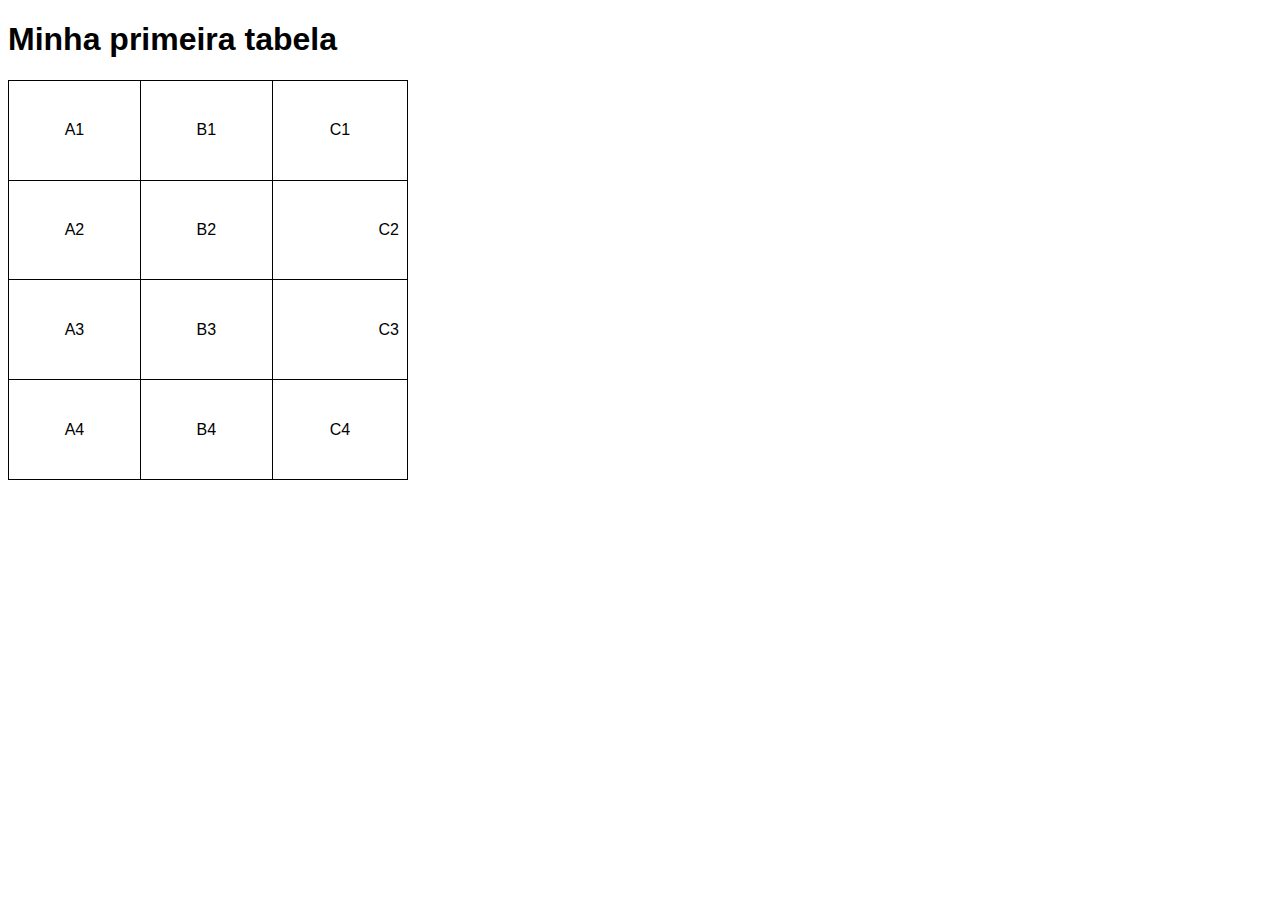
<file: index.html>
<!DOCTYPE html>
<html lang="pt-br">
<head>
    <meta charset="UTF-8">
    <meta name="viewport" content="width=device-width, initial-scale=1.0">
    <title>Tabelas</title>
    <style>
        body {
            font-family: Arial, Helvetica, sans-serif;
        }

        table {
            width: 400px;
            height: 400px;
            border-collapse: collapse;
            
        }

        td {
            border: 1px solid black;
            padding: 8px;
            text-align: center; /* Alinhamento horizontal */
            vertical-align: middle; /* Alinhamento vertical */
        }

        .numero {
            text-align: right;
        }
        
    </style>
</head>
<body>
    <h1>Minha primeira tabela</h1>
    <!--
        HIERARQUIA DE TABELAS (simples)
        TABLE = tabela
            TABLE ROW = linha de tabela
                TABLE HEADER = cabeçalho de tabela
                TABLE DATA = dado de tabela
    -->
    <table>
        <tr> <!-- Primeira linha -->
            <td>A1</td>
            <td>B1</td>
            <td>C1</td>
        </tr>
        <tr> <!-- Segunda linha -->
            <td>A2</td>
            <td>B2</td>
            <td class="numero">C2</td>
        </tr>
        <tr> <!-- Terceira linha -->
            <td>A3</td>
            <td>B3</td>
            <td class="numero">C3</td>
        </tr>
        <tr> <!-- Quarta linha -->
            <td>A4</td>
            <td>B4</td>
            <td>C4</td>
        </tr>
        
    </table>
</body>
</html>
</file>
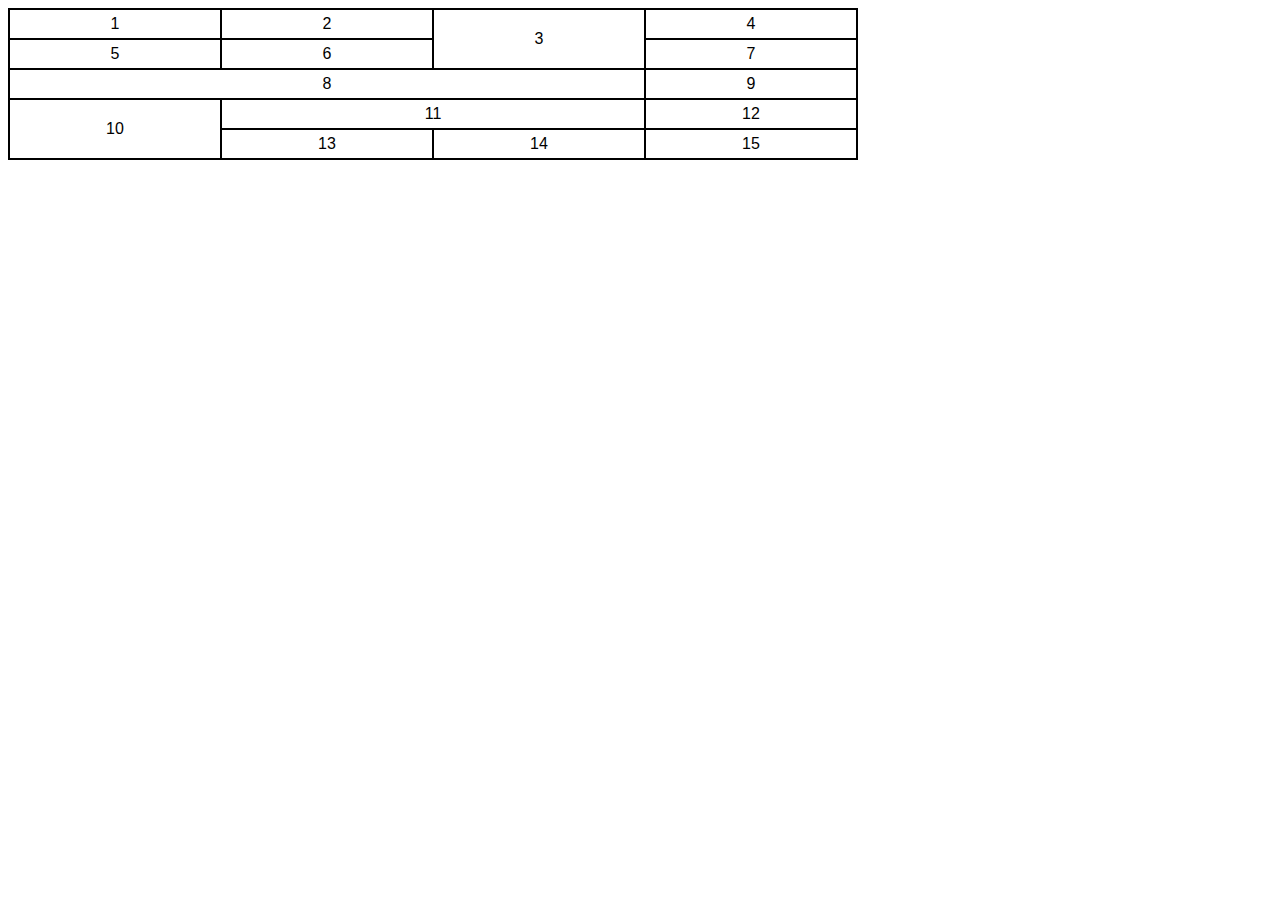
<file: desafio03tabela.html>
<!DOCTYPE html>
<html lang="en">
<head>
    <meta charset="UTF-8">
    <meta http-equiv="X-UA-Compatible" content="IE=edge">
    <meta name="viewport" content="width=device-width, initial-scale=1.0">
    <title>Desafio 13 tabela </title>

    <style>
        body{
            font-family: Arial, Helvetica, sans-serif;
        }

        table{
            border-collapse: collapse;
        }

        td {
            width: 200px;
            text-align: center;
            padding: 5px;
            border: 2px solid black;
        }
    </style>

</head>
<body>
    <table>
        <tr>
            <td>1</td>
            <td>2</td>
            <td rowspan="2">3</td>
            <td>4</td>
        </tr>
        <tr>
            <td>5</td>
            <td>6</td>
            <td>7</td>
        </tr>
        <tr>
            <td colspan="3">8</td>
            <td>9</td>
        </tr>
        <tr>
            <td rowspan="2">10</td>
            <td colspan=2>11</td>
            <td>12</td>
        </tr>
        <tr>
            <td>13</td>
            <td>14</td>
            <td>15</td>
        </tr>
    </table>
</body>
</html>
</file>
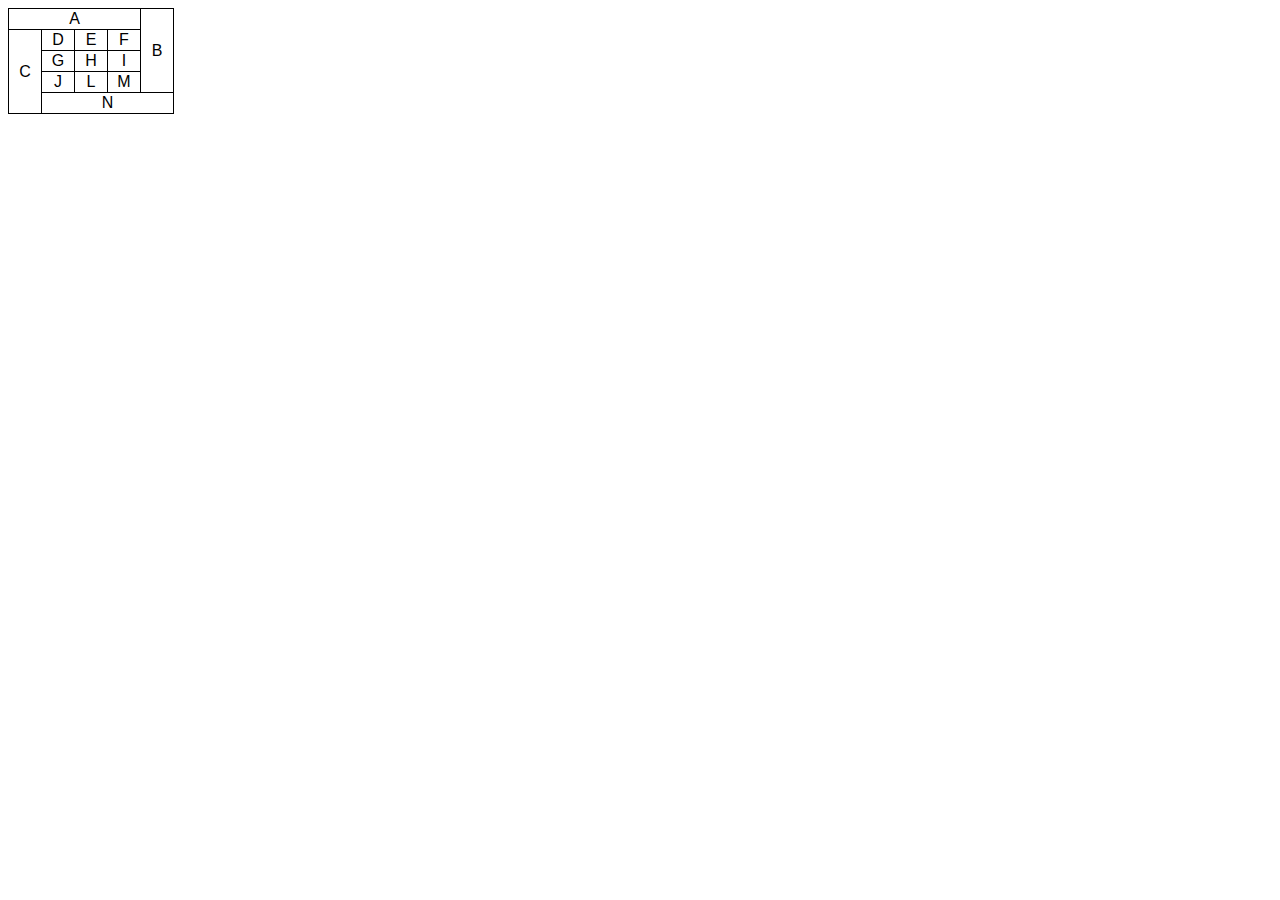
<file: desafio04-tabela.html>
<!DOCTYPE html>
<html lang="en">
<head>
    <meta charset="UTF-8">
    <meta http-equiv="X-UA-Compatible" content="IE=edge">
    <meta name="viewport" content="width=device-width, initial-scale=1.0">
    <title>Desafio 04 tabela mesclavel</title>
    <style>
        body{
            font-family: Arial, Helvetica, sans-serif;
        }

        table{
            border-collapse: collapse;
        }

        td {
            width: 30px;
            text-align: center;
            border: 1px solid black;
        }
    </style>

</head>
<body>
    <table>
        <tr>
            <td colspan="5">A</td>
            <td rowspan="4">B</td>
        </tr>
        <tr>
            <td rowspan="4">C</td>
            <td>D</td>
            <td>E</td>
            <td>F</td>
            
        </tr>
        <tr>
            <td>G</td>
            <td>H</td>
            <td>I</td>
        </tr>
        <tr>
            <td>J</td>
            <td>L</td>
            <td>M</td>
        </tr>
        <tr>
            <td colspan="5">N</td>
        </tr>
        
    </table>
</body>
</html>
</file>
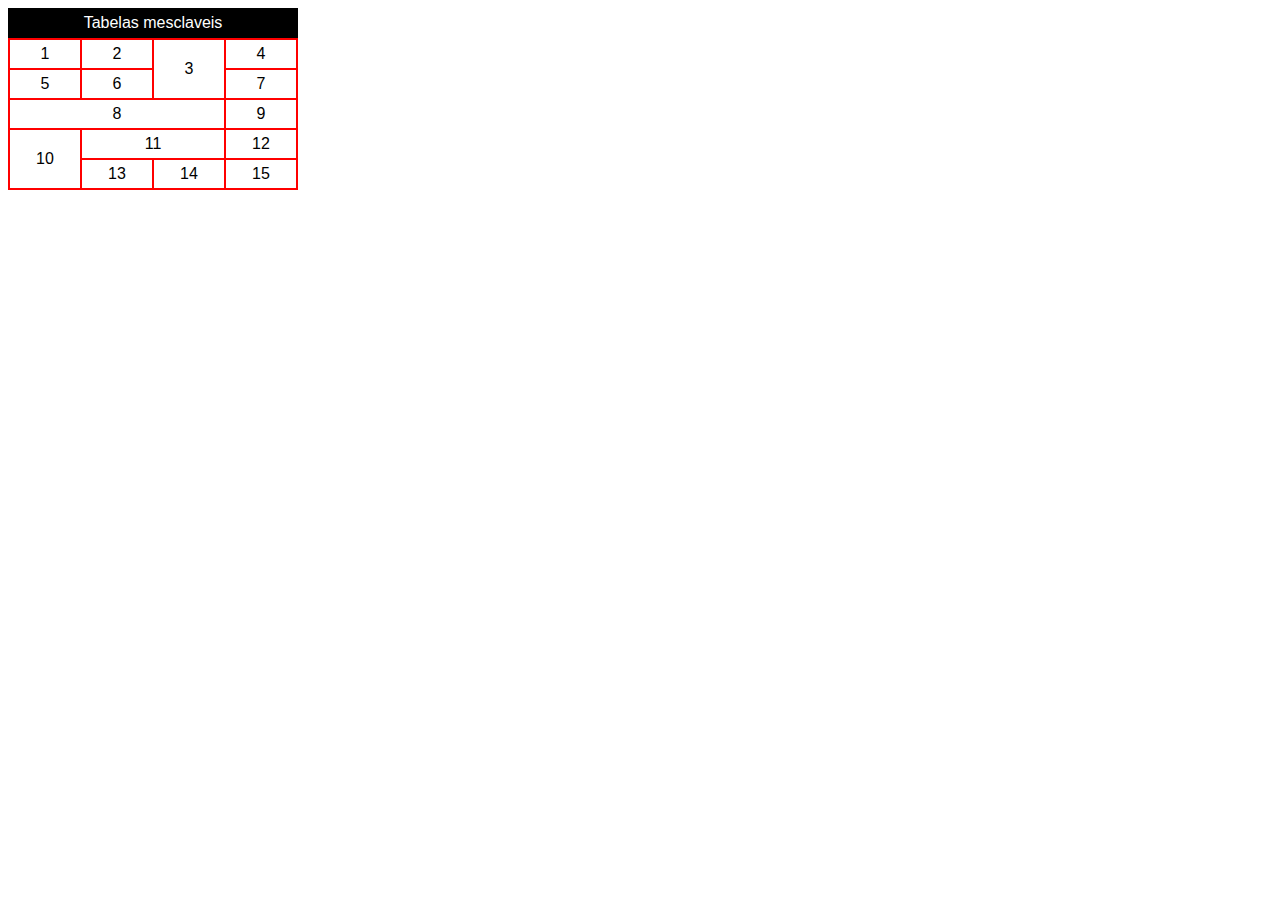
<file: desafio05-tabela.html>
<!DOCTYPE html>
<html lang="en">
<head>
    <meta charset="UTF-8">
    <meta http-equiv="X-UA-Compatible" content="IE=edge">
    <meta name="viewport" content="width=device-width, initial-scale=1.0">
    <title>Desafio 04 tabela</title>
    <style>
        body{
            font-family: Arial, Helvetica, sans-serif;
        }

        .title{
            background-color: black;
            color: white;
            padding: 6px;
        }
        table{
            border-collapse: collapse;
        }

        td {
            width: 60px;
            text-align: center;
            border: 2px solid red;
            padding: 5px;
        }
    </style>
</head>
<body>
    <table>
        <caption class="title">Tabelas mesclaveis</caption>
        <tr>
            <td>1</td>
            <td>2</td>
            <td rowspan="2">3</td> <!--Na linha-->
            <td>4</td>
        </tr>
        <tr>
            <td>5</td>
            <td>6</td>
            <td>7</td>
        </tr>
        <tr>
            <td colspan="3">8</td> <!--na coluna-->
            <td>9</td>
        </tr>
        <tr>
            <td rowspan="2">10</td>
            <td colspan="2">11</td>
            <td>12</td>
        </tr>
        <tr>
            <td>13</td>
            <td>14</td>
            <td>15</td>
        </tr>
    </table>
</body>
</html>
</file>
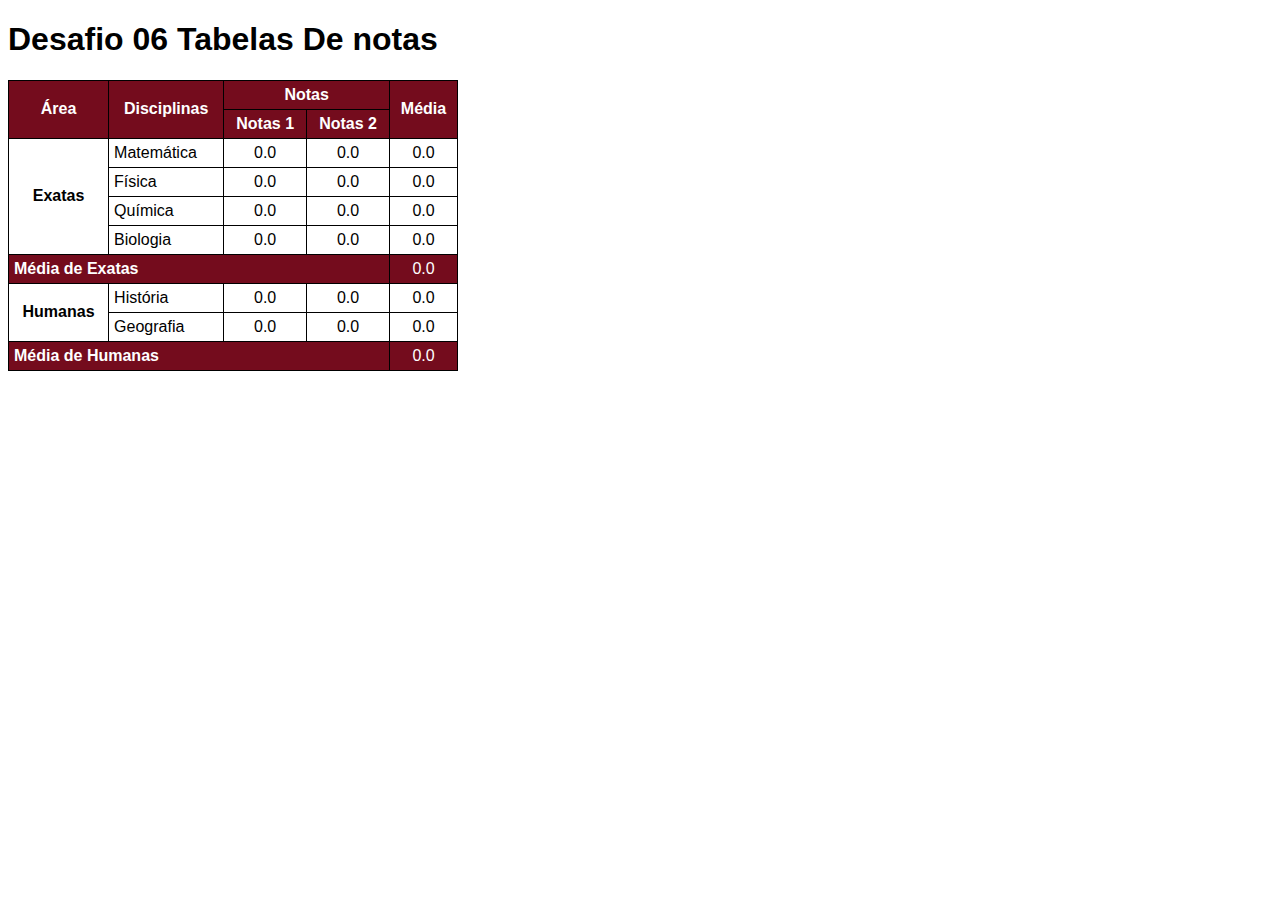
<file: desafio06.html>
<!DOCTYPE html>
<html lang="pt-br">
<head>
    <meta charset="UTF-8">
    <meta http-equiv="X-UA-Compatible" content="IE=edge">
    <meta name="viewport" content="width=device-width, initial-scale=1.0">
    <title>Desafio</title>

    <style>
        body{
            font-family: Arial, Helvetica, sans-serif;
        }

        table{
            border-collapse: collapse;
            width: 450px;
        }

        thead th, .linha {
            background-color: rgb(116, 12, 29);
            color: white;
        }

        td, th{
            border: 1px solid black;
            padding: 5px;
        }

        .num{
            text-align: center;
        }

        .linha {
            text-align: left;
        }
    </style>
</head>
<body>
    <h1>Desafio 06 Tabelas De notas</h1>
    <table>
        <thead>
            <tr>
                <th rowspan="2" scope="col">Área</th>
                <th rowspan="2" scope="col">Disciplinas</th>
                <th colspan="2" scope="colgroup">Notas</th>
                <th rowspan="2" scope="col">Média</th>
            </tr>
            <tr>
                <th scope="col">Notas 1</th>
                <th scope="col">Notas 2</th>
            </tr>
        </thead>
        <tbody>
            <tr>
                <th rowspan="4" scope="rowgroup">Exatas</th>
                <td>Matemática</td>
                <td class="num">0.0</td>
                <td class="num">0.0</td>
                <td class="num">0.0</td>
            </tr>
            <tr>
                <td>Física</td>
                <td class="num">0.0</td>
                <td class="num">0.0</td>
                <td class="num">0.0</td>
            </tr>
            <tr>
                <td>Química</td>
                <td class="num">0.0</td>
                <td class="num">0.0</td>
                <td class="num">0.0</td>
            </tr>
            <tr>
                <td>Biologia</td>
                <td class="num">0.0</td>
                <td class="num">0.0</td>
                <td class="num">0.0</td>
            </tr>
            <tr class="linha">
                <th colspan="4" scope="row">Média de Exatas</th>
                <td class="num">0.0</td>
            </tr>
            <tr>
                <th rowspan="2" scope="rowgroup">Humanas</th>
                <td>História</td>
                <td class="num">0.0</td>
                <td class="num">0.0</td>
                <td class="num">0.0</td>
            </tr>
            <tr>
                <td>Geografia</td>
                <td class="num">0.0</td>
                <td class="num">0.0</td>
                <td class="num">0.0</td>
            </tr>
            <tr class="linha">
                <th colspan="4" scope="row">Média de Humanas</th>
                <td class="num">0.0</td>
            </tr>
        </tbody>

        
    </table>
</body>
</html>
</file>
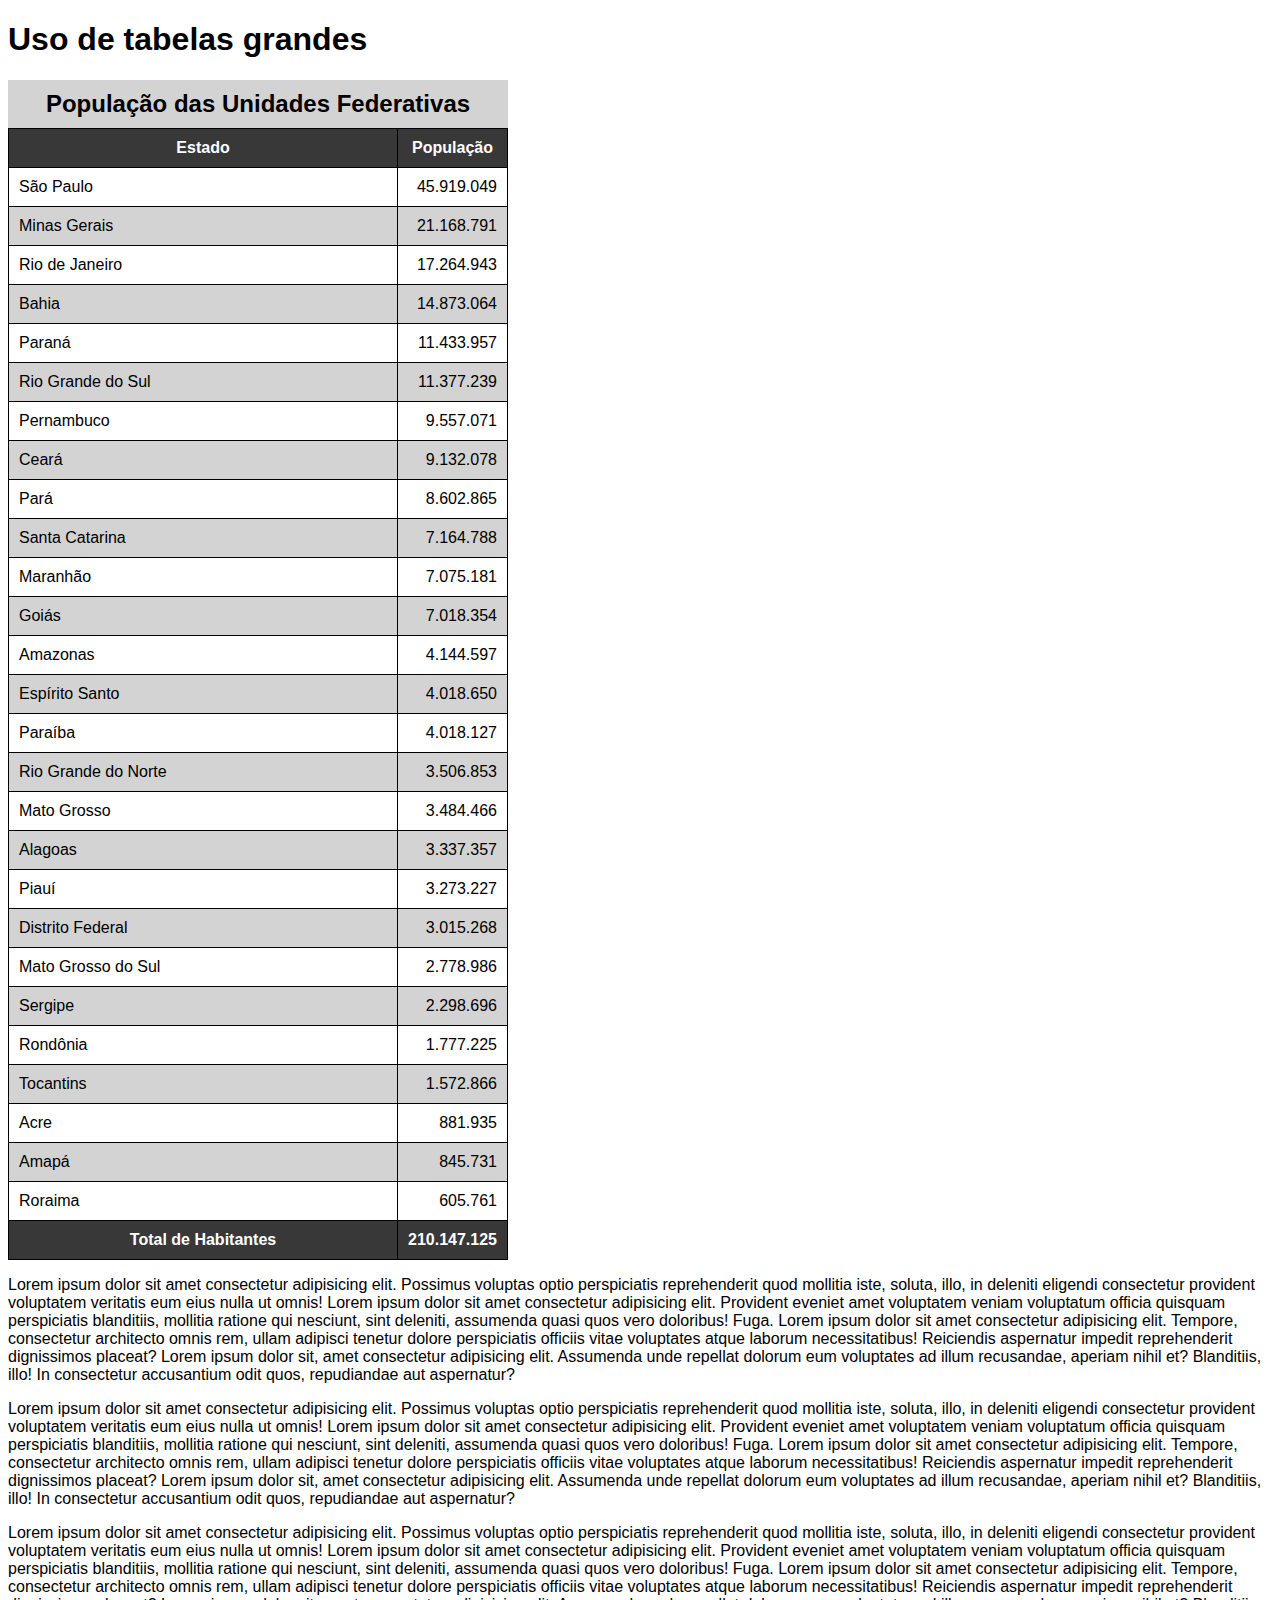
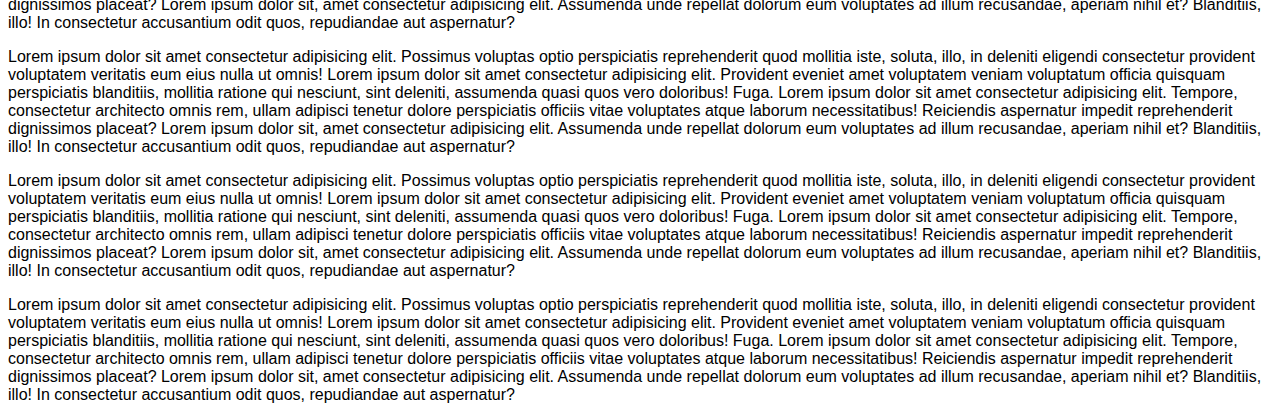
<file: tabela2.html>
<!DOCTYPE html>
<html lang="pt-br">
<head>
    <meta charset="UTF-8">
    <meta name="viewport" content="width=device-width, initial-scale=1.0">
    <title>Tabelas</title>
    <style>
        body {
            font-family: Arial, Helvetica, sans-serif;

        }

        table {
            width: 500px;
            border-collapse: collapse;
            position: relative;
        }

        td, th {
            border: 1px solid black;
            padding: 10px;
        }

        caption {
            font-size: 1.5em;
            font-weight: bold;
            padding: 10px;
            background-color: lightgray;
        }

        thead, tfoot {
            background-color: #383838;
            color: white;
        }

        thead > tr > th {
            position: sticky;  /*posição gruda cabeçalho no topo */
            top: -1px;
            background-color: #383838;
        }

        tbody > tr:nth-child(odd) { /* 2n-1 */   /*pseudo class no tr todas as linhas que estiverem o pseudoclass nth-child de 2n e odd e par e impar  linhas em duas*/
            background-color: white;
        }

        tbody > tr:nth-child(even) { /* 2n */   /*even par aqui uma cor e na odd impar posso colocar outra cor*/
            background-color: lightgray;
        }

        td.num {
            text-align: right;
        }
    </style>
</head>
<body>
    <h1>Uso de tabelas grandes</h1>
    <!--
        ANATOMIA PARA TABELAS GRANDES
        TABLE
            CAPTION
            THEAD
                TR, TD, TH
            TBODY
                TR, TD, TH
            TFOOT
                TR, TD, TH
    -->
    <table>
        <caption>População das Unidades Federativas</caption> <!--Legenda da tabela-->
        <thead> <!--Cabeçalho-->
            <!--Muito importante scope col e scope row - semanticos-->
            <tr>
                <th scope="col">Estado</th> <!--scope col titulo da mesma coluna-->
                <th scope="col" style="width: 50px;">População</th> <!--width largura da coluna da populaçao definido inline style config pontual-->
            </tr>
        </thead>
        <tfoot> <!--Roda pe-->
            <tr>
                <th scope="row">Total de Habitantes</th> <!--Scope row titulo na mesma linha-->
                <td class="num"><strong>210.147.125</strong></td>
            </tr>
        </tfoot>
        <tbody> <!--corpo-->
            <tr>
                <td>São Paulo</td>
                <td class="num">45.919.049</td>
            </tr>
            <tr>
                <td>Minas Gerais</td>
                <td class="num">21.168.791</td>
            </tr>
            <tr>
                <td>Rio de Janeiro</td>
                <td class="num">17.264.943</td>
            </tr>
            <tr>
                <td>Bahia</td>
                <td class="num">14.873.064</td>
            </tr>
            <tr>
                <td>Paraná</td>
                <td class="num">11.433.957</td>
            </tr>
            <tr>
                <td>Rio Grande do Sul</td>
                <td class="num">11.377.239</td>
            </tr>
            <tr>
                <td>Pernambuco</td>
                <td class="num">9.557.071</td>
            </tr>
            <tr>
                <td>Ceará</td>
                <td class="num">9.132.078</td>
            </tr>
            <tr>
                <td>Pará</td>
                <td class="num">8.602.865</td>
            </tr>
            <tr>
                <td>Santa Catarina</td>
                <td class="num">7.164.788</td>
            </tr>
            <tr>
                <td>Maranhão</td>
                <td class="num">7.075.181</td>
            </tr>
            <tr>
                <td>Goiás</td>
                <td class="num">7.018.354</td>
            </tr>
            <tr>
                <td>Amazonas</td>
                <td class="num">4.144.597</td>
            </tr>
            <tr>
                <td>Espírito Santo</td>
                <td class="num">4.018.650</td>
            </tr>
            <tr>
                <td>Paraíba</td>
                <td class="num">4.018.127</td>
            </tr>
            <tr>
                <td>Rio Grande do Norte</td>
                <td class="num">3.506.853</td>
            </tr>
            <tr>
                <td>Mato Grosso</td>
                <td class="num">3.484.466</td>
            </tr>
            <tr>
                <td>Alagoas</td>
                <td class="num">3.337.357</td>
            </tr>
            <tr>
                <td>Piauí</td>
                <td class="num">3.273.227</td>
            </tr>
            <tr>
                <td>Distrito Federal</td>
                <td class="num">3.015.268</td>
            </tr>
            <tr>
                <td>Mato Grosso do Sul</td>
                <td class="num">2.778.986</td>
            </tr>
            <tr>
                <td>Sergipe</td>
                <td class="num">2.298.696</td>
            </tr>
            <tr>
                <td>Rondônia</td>
                <td class="num">1.777.225</td>
            </tr>
            <tr>
                <td>Tocantins</td>
                <td class="num">1.572.866</td>
            </tr>
            <tr>
                <td>Acre</td>
                <td class="num">881.935</td>
            </tr>
            <tr>
                <td>Amapá</td>
                <td class="num">845.731</td>
            </tr>
            <tr>
                <td>Roraima</td>
                <td class="num">605.761</td>
            </tr>
        </tbody>      
    </table>
    <p>Lorem ipsum dolor sit amet consectetur adipisicing elit. Possimus voluptas optio perspiciatis reprehenderit quod mollitia iste, soluta, illo, in deleniti eligendi consectetur provident voluptatem veritatis eum eius nulla ut omnis! Lorem ipsum dolor sit amet consectetur adipisicing elit. Provident eveniet amet voluptatem veniam voluptatum officia quisquam perspiciatis blanditiis, mollitia ratione qui nesciunt, sint deleniti, assumenda quasi quos vero doloribus! Fuga. Lorem ipsum dolor sit amet consectetur adipisicing elit. Tempore, consectetur architecto omnis rem, ullam adipisci tenetur dolore perspiciatis officiis vitae voluptates atque laborum necessitatibus! Reiciendis aspernatur impedit reprehenderit dignissimos placeat? Lorem ipsum dolor sit, amet consectetur adipisicing elit. Assumenda unde repellat dolorum eum voluptates ad illum recusandae, aperiam nihil et? Blanditiis, illo! In consectetur accusantium odit quos, repudiandae aut aspernatur?</p>

    <p>Lorem ipsum dolor sit amet consectetur adipisicing elit. Possimus voluptas optio perspiciatis reprehenderit quod mollitia iste, soluta, illo, in deleniti eligendi consectetur provident voluptatem veritatis eum eius nulla ut omnis! Lorem ipsum dolor sit amet consectetur adipisicing elit. Provident eveniet amet voluptatem veniam voluptatum officia quisquam perspiciatis blanditiis, mollitia ratione qui nesciunt, sint deleniti, assumenda quasi quos vero doloribus! Fuga. Lorem ipsum dolor sit amet consectetur adipisicing elit. Tempore, consectetur architecto omnis rem, ullam adipisci tenetur dolore perspiciatis officiis vitae voluptates atque laborum necessitatibus! Reiciendis aspernatur impedit reprehenderit dignissimos placeat? Lorem ipsum dolor sit, amet consectetur adipisicing elit. Assumenda unde repellat dolorum eum voluptates ad illum recusandae, aperiam nihil et? Blanditiis, illo! In consectetur accusantium odit quos, repudiandae aut aspernatur?</p>

    <p>Lorem ipsum dolor sit amet consectetur adipisicing elit. Possimus voluptas optio perspiciatis reprehenderit quod mollitia iste, soluta, illo, in deleniti eligendi consectetur provident voluptatem veritatis eum eius nulla ut omnis! Lorem ipsum dolor sit amet consectetur adipisicing elit. Provident eveniet amet voluptatem veniam voluptatum officia quisquam perspiciatis blanditiis, mollitia ratione qui nesciunt, sint deleniti, assumenda quasi quos vero doloribus! Fuga. Lorem ipsum dolor sit amet consectetur adipisicing elit. Tempore, consectetur architecto omnis rem, ullam adipisci tenetur dolore perspiciatis officiis vitae voluptates atque laborum necessitatibus! Reiciendis aspernatur impedit reprehenderit dignissimos placeat? Lorem ipsum dolor sit, amet consectetur adipisicing elit. Assumenda unde repellat dolorum eum voluptates ad illum recusandae, aperiam nihil et? Blanditiis, illo! In consectetur accusantium odit quos, repudiandae aut aspernatur?</p>

    <p>Lorem ipsum dolor sit amet consectetur adipisicing elit. Possimus voluptas optio perspiciatis reprehenderit quod mollitia iste, soluta, illo, in deleniti eligendi consectetur provident voluptatem veritatis eum eius nulla ut omnis! Lorem ipsum dolor sit amet consectetur adipisicing elit. Provident eveniet amet voluptatem veniam voluptatum officia quisquam perspiciatis blanditiis, mollitia ratione qui nesciunt, sint deleniti, assumenda quasi quos vero doloribus! Fuga. Lorem ipsum dolor sit amet consectetur adipisicing elit. Tempore, consectetur architecto omnis rem, ullam adipisci tenetur dolore perspiciatis officiis vitae voluptates atque laborum necessitatibus! Reiciendis aspernatur impedit reprehenderit dignissimos placeat? Lorem ipsum dolor sit, amet consectetur adipisicing elit. Assumenda unde repellat dolorum eum voluptates ad illum recusandae, aperiam nihil et? Blanditiis, illo! In consectetur accusantium odit quos, repudiandae aut aspernatur?</p>

    <p>Lorem ipsum dolor sit amet consectetur adipisicing elit. Possimus voluptas optio perspiciatis reprehenderit quod mollitia iste, soluta, illo, in deleniti eligendi consectetur provident voluptatem veritatis eum eius nulla ut omnis! Lorem ipsum dolor sit amet consectetur adipisicing elit. Provident eveniet amet voluptatem veniam voluptatum officia quisquam perspiciatis blanditiis, mollitia ratione qui nesciunt, sint deleniti, assumenda quasi quos vero doloribus! Fuga. Lorem ipsum dolor sit amet consectetur adipisicing elit. Tempore, consectetur architecto omnis rem, ullam adipisci tenetur dolore perspiciatis officiis vitae voluptates atque laborum necessitatibus! Reiciendis aspernatur impedit reprehenderit dignissimos placeat? Lorem ipsum dolor sit, amet consectetur adipisicing elit. Assumenda unde repellat dolorum eum voluptates ad illum recusandae, aperiam nihil et? Blanditiis, illo! In consectetur accusantium odit quos, repudiandae aut aspernatur?</p>

    <p>Lorem ipsum dolor sit amet consectetur adipisicing elit. Possimus voluptas optio perspiciatis reprehenderit quod mollitia iste, soluta, illo, in deleniti eligendi consectetur provident voluptatem veritatis eum eius nulla ut omnis! Lorem ipsum dolor sit amet consectetur adipisicing elit. Provident eveniet amet voluptatem veniam voluptatum officia quisquam perspiciatis blanditiis, mollitia ratione qui nesciunt, sint deleniti, assumenda quasi quos vero doloribus! Fuga. Lorem ipsum dolor sit amet consectetur adipisicing elit. Tempore, consectetur architecto omnis rem, ullam adipisci tenetur dolore perspiciatis officiis vitae voluptates atque laborum necessitatibus! Reiciendis aspernatur impedit reprehenderit dignissimos placeat? Lorem ipsum dolor sit, amet consectetur adipisicing elit. Assumenda unde repellat dolorum eum voluptates ad illum recusandae, aperiam nihil et? Blanditiis, illo! In consectetur accusantium odit quos, repudiandae aut aspernatur?</p>
</body>
</html>
</file>
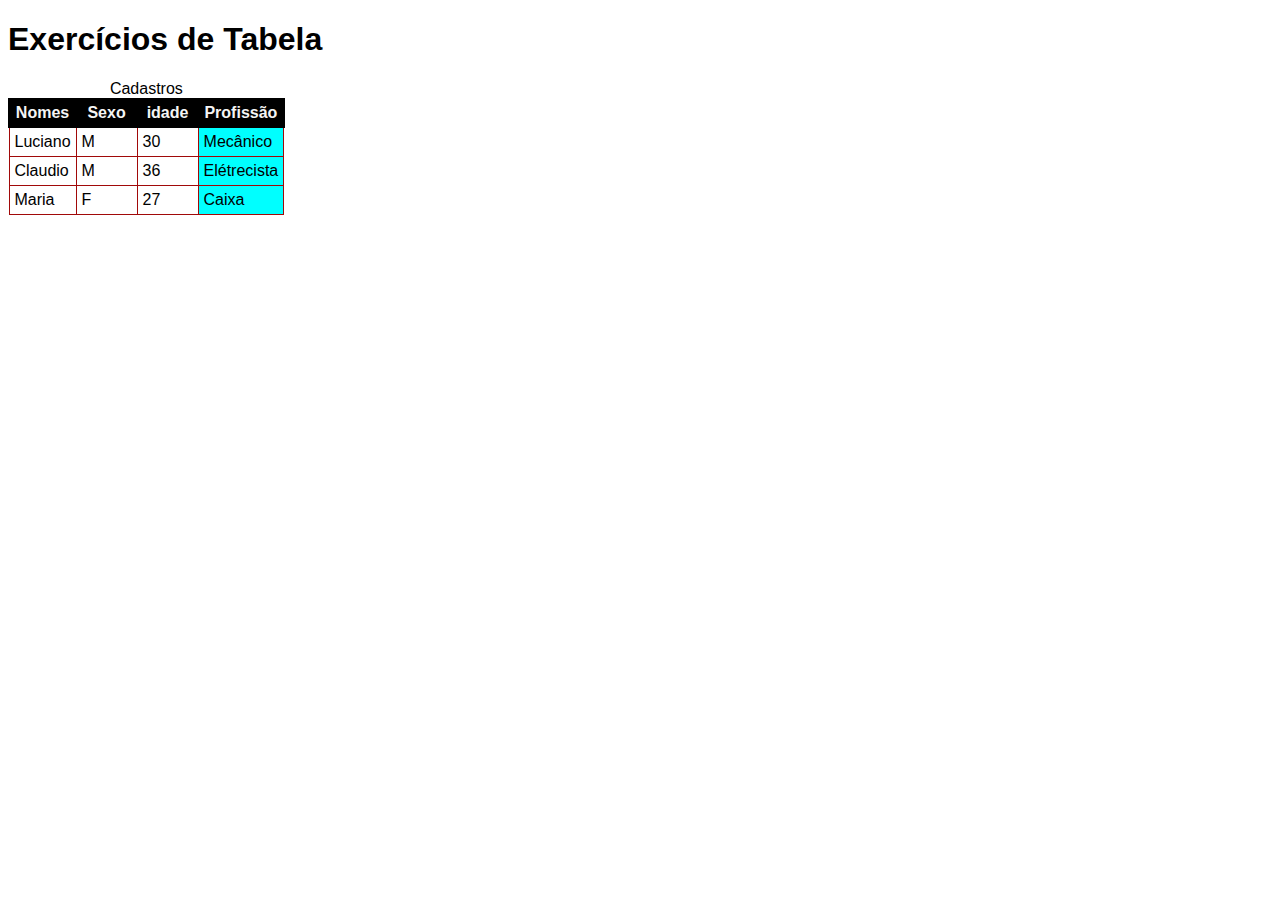
<file: tabelas06.html>
<!DOCTYPE html>
<html lang="pt-br">
<head>
    <meta charset="UTF-8">
    <meta http-equiv="X-UA-Compatible" content="IE=edge">
    <meta name="viewport" content="width=device-width, initial-scale=1.0">
    <title>Tabela 06</title>
    <link rel="stylesheet" href="style.css">

</head>
<body>

    <!--tabelas responsivas para funcionar em telas pequenas para nao dar scroll e so colocar toda a tabela dentro de uma div e propriedades overflow-x para resolver rolagem vertical para direita ou overflow-y para cima e baixo
    ou overflow para auto-->
    <h1>Exercícios de Tabela</h1>
    <table>
        <colgroup> <!--Colgruop para stilizar areas determinadas da tabela-->
            <col class="colunome">
            <col class="colusexo">
            <col class="coluidade">
            <col class="coluprof">
        </colgroup>
        <caption>Cadastros</caption>
        <thead>
            <th scope="col">Nomes</th>
            <th scope="col">Sexo</th>
            <th scope="col">idade</th>
            <th scope="col">Profissão</th>
        </thead>
        <tbody>
            <td >Luciano</td>
            <td>M</td>
            <td>30</td>
            <td>Mecânico</td>
            <tr>
                <td>Claudio</td>
                <td>M</td>
                <td>36</td>
                <td>Elétrecista</td>
            </tr>
            <tr>
                <td>Maria</td>
                <td>F</td>
                <td>27</td>
                <td>Caixa</td>
            </tr>
        </tbody>

    </table>
</body>
</html>
</file>
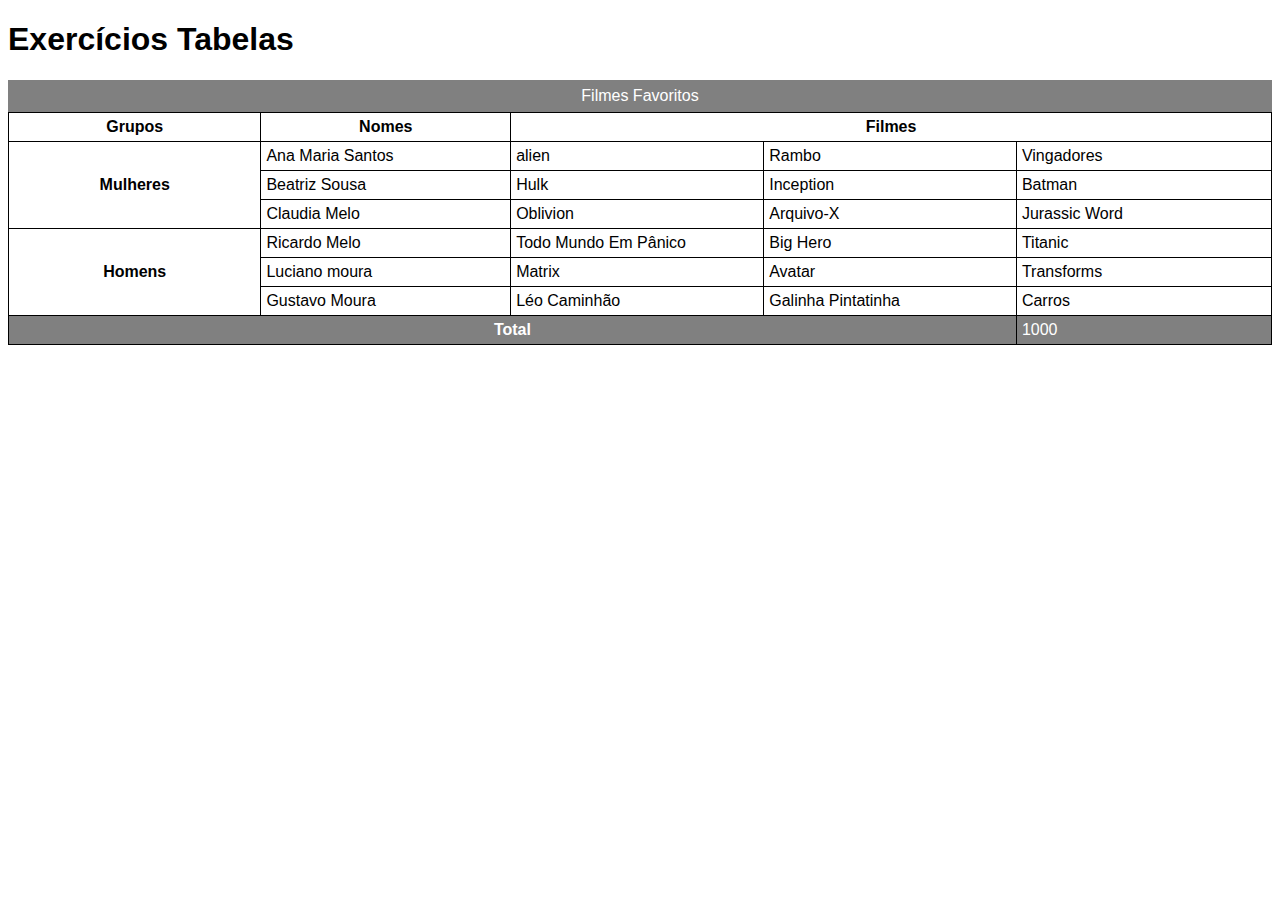
<file: tableexercicio5.html>
<!DOCTYPE html>
<html lang="pt=BR">
<head>
    <meta charset="UTF-8">
    <meta http-equiv="X-UA-Compatible" content="IE=edge">
    <meta name="viewport" content="width=device-width, initial-scale=1.0">
    <title>tabelas exercicio 5</title>

    <style>
        body{
            font-family: Arial, Helvetica, sans-serif;
        }

        #title {
            background-color: gray;
            padding: 7px;
            color: white;
        }

        table {
            
            border-collapse: collapse;
        }

        th, td {
            width: 300px;
            border: 1px solid black;
            padding: 5px;
        }

        tfoot {
            background-color: gray;
            color: white;
        }
    </style>

</head>
<body>
    <h1>Exercícios Tabelas</h1>
    <table>
        <tfoot>
            <th colspan="4" scope="row">Total</th>
            <td>1000</td>
        </tfoot>

        <caption id="title">
            Filmes Favoritos
        </caption>

        <thead>
            <th scope="col">Grupos</th>
            <th scope="col">Nomes</th>
            <th colspan="5" scope="colgroup" >Filmes</th>
        </thead>
        <tbody>
            <tr>
                <th rowspan="3" scope="rowgroup">Mulheres</th>
                <td>Ana Maria Santos</td>
                <td>alien</td>
                <td>Rambo</td>
                <td>Vingadores</td>
            </tr>
            <tr>
                <td>Beatriz Sousa</td>
                <td>Hulk</td>
                <td>Inception</td>
                <td>Batman</td>
            </tr>
            <tr>
                <td>Claudia Melo</td>
                <td>Oblivion</td>
                <td>Arquivo-X</td>
                <td>Jurassic Word</td>
            </tr>
            <tr>
                <th rowspan="3" scope="rowgroup">Homens</th>
                <td>Ricardo Melo</td>
                <td>Todo Mundo Em Pânico</td>
                <td>Big Hero</td>
                <td>Titanic</td>
            </tr>
            <tr>
                <td>Luciano moura</td>
                <td>Matrix</td>
                <td>Avatar</td>
                <td>Transforms</td>
            </tr>
            <tr>
                <td>Gustavo Moura</td>
                <td>Léo Caminhão</td>
                <td>Galinha Pintatinha</td>
                <td>Carros</td>
            </tr>
        </tbody>
        
    </table>
</body>
</html>
</file>
<file: style.css>
*{
    font-family: Arial, Helvetica, sans-serif;
}

table{
    border-collapse: collapse;
}

th{
    border: 2px solid black;
    background-color: black;
    color: whitesmoke;
    padding: 4px;
}

td{
    border: 1px solid rgb(161, 9, 9);
    width: 50px;
    padding: 5px;
}

.coluprof{
    background-color: aqua;
    
}
</file>
